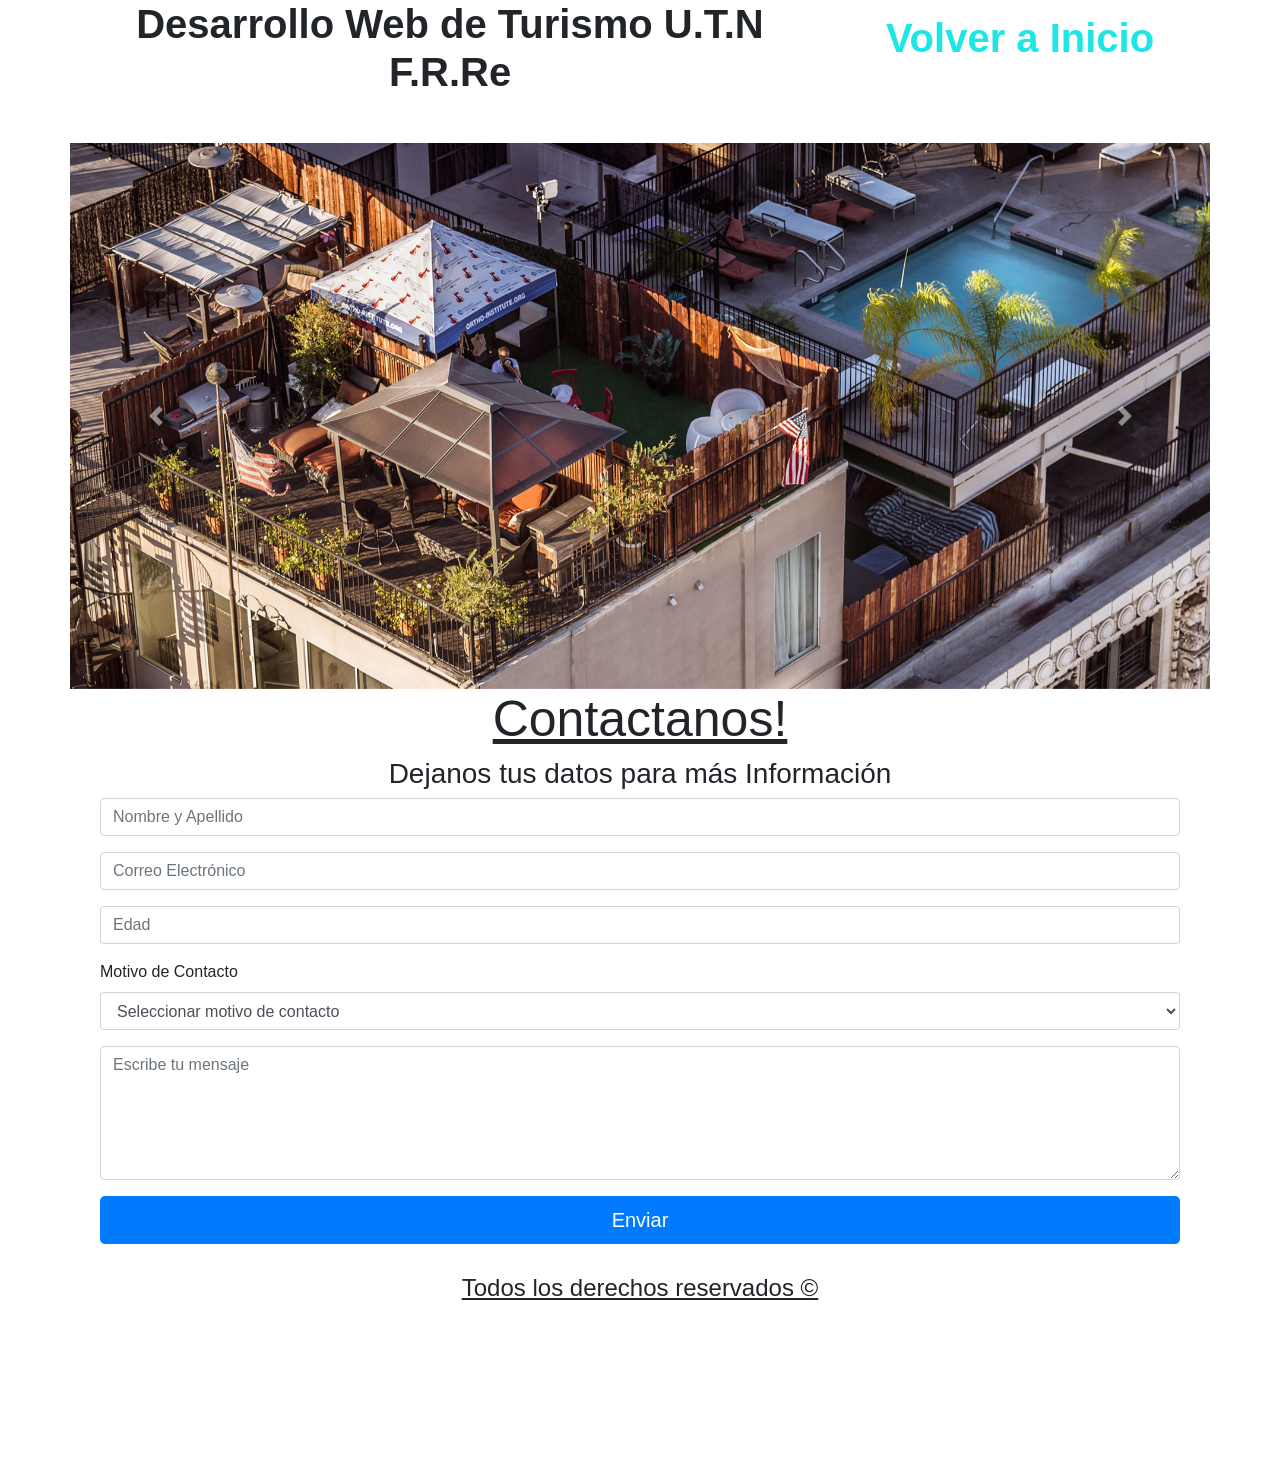
<file: pantilla.html>
<!doctype html>
<html lang="en">
  <head>
    <meta charset="utf-8">
    <meta name="viewport" content="width=device-width, initial-scale=1, shrink-to-fit=no">
    <link rel="stylesheet" href="css/bootstrap.min.css">
    <link rel="stylesheet" href="css/esilos-anuncio.css">
    <title>Contacto</title>
  </head>
  <body>
    <div class="container" id="contenedor">
        <header class="row" id="cabecera">
          <div class="col-sm-12 col-md-8" id="caja_cabecera1">
            <h1 class=" display-5 text-center">Desarrollo Web de Turismo U.T.N F.R.Re </h1>
          </div>
          <div class="col-sm-12 col-md-4" id="caja_cabecera4">
            <nav class="navbar justify-content-center">
            <a href="index.html">Volver a Inicio</a>
            </nav>
          </div>
          <div class="col-12" id="caja_cabecera3">
            <div id="carousel1" class="carousel slide" data-ride="carousel">
              <ol class="carousel-indicators">
                <li data-target="#carousel1" data-slide-to="0" class="active"></li>
                <li data-target="#carousel1" data-slide-to="1"></li>
                <li data-target="#carousel1" data-slide-to="2"></li>
              </ol>
              <!-- diapositivas -->
              <div class="carousel-inner">
                <div class="carousel-item active">
                  <img class="d-block w-100 img-fluid" src="img/contacto.jpg" alt="">
                </div>
        
                <div class="carousel-item">
                  <img class="d-block w-100 img-fluid" src="img/contacto2.jpg" alt="">
                </div>
        
                <div class="carousel-item">
                  <img class="d-block w-100 img-fluid" src="img/contacto3.jpg" alt="">
                    <div class="carousel-caption">
                </div>
              </div>
              <!-- botones de desplazamiento a izquierda y derecha -->      
              <a class="carousel-control-prev" href="#carousel1" data-slide="prev">
                <span class="carousel-control-prev-icon" aria-hidden="true"></span>
                <span class="sr-only">Previous</span>
              </a>
              <a class="carousel-control-next" href="#carousel1" data-slide="next">
                <span class="carousel-control-next-icon" aria-hidden="true"></span>
                <span class="sr-only">Next</span>
              </a>
        </div>
          <div class="col-12" id="caja_cabecera2">
            <h2 class="display-4 text-center">Contactanos!</h2>
          </div>
        </header>

        <section class="row" id="anuncios">
          <div class="col-sm-12" id="caja_contenido1">
                  <h3 class="text-center col-sm-12">Dejanos tus datos para más Información</h3>
             
              <form action="" class="col-sm-12">
                <div class="form-group">
                    <input type="text" id="campo1" class="form-control" placeholder="Nombre y Apellido">
                    </div>
                    <div class="form-group">
                    <input type="email" id="campo2" class="form-control" placeholder="Correo Electrónico">
                    </div>
                    <div class="form-group">
                    <input type="number" id="campo3" class="form-control" placeholder="Edad" min="18" max="80">
                    </div>
                    <div class="form-group">
                    <label for="">Motivo de Contacto</label>
                    <select name="" id="" class="form-control">
                      <option value="">Seleccionar motivo de contacto</option>
                      <option value="">Consulta</option>
                      <option value="">Reclamo</option>
                      <option value="">Sugerencia</option>
                      <option value="">Trabajá con Nosotros</option>
                    </select>
                    </div>
                    <div class="form-group">
                    <textarea name="" id="" cols="30" rows="5" class="form-control" placeholder="Escribe tu mensaje"></textarea>
                    </div>
                    <button type="button" class="btn btn-primary btn-lg btn-block">Enviar</button>
                
                </div>
              </form>
          </div>
        </section>

      
        <footer class="row" id="footer">
          <div class="col-sm-12" id="caja_footer1">
              <h4 class="text-center">Todos los derechos reservados &copy;</P>
          </div>
        </footer>
    </div>

    <!-- Optional JavaScript -->
    <!-- jQuery first, then Popper.js, then Bootstrap JS -->
    <script src="https://code.jquery.com/jquery-3.3.1.slim.min.js" integrity="sha384-q8i/X+965DzO0rT7abK41JStQIAqVgRVzpbzo5smXKp4YfRvH+8abtTE1Pi6jizo" crossorigin="anonymous"></script>
    <script src="https://cdnjs.cloudflare.com/ajax/libs/popper.js/1.14.3/umd/popper.min.js" integrity="sha384-ZMP7rVo3mIykV+2+9J3UJ46jBk0WLaUAdn689aCwoqbBJiSnjAK/l8WvCWPIPm49" crossorigin="anonymous"></script>
    <script src="js/bootstrap.min.js"></script>
  </body>
</html>
</file>
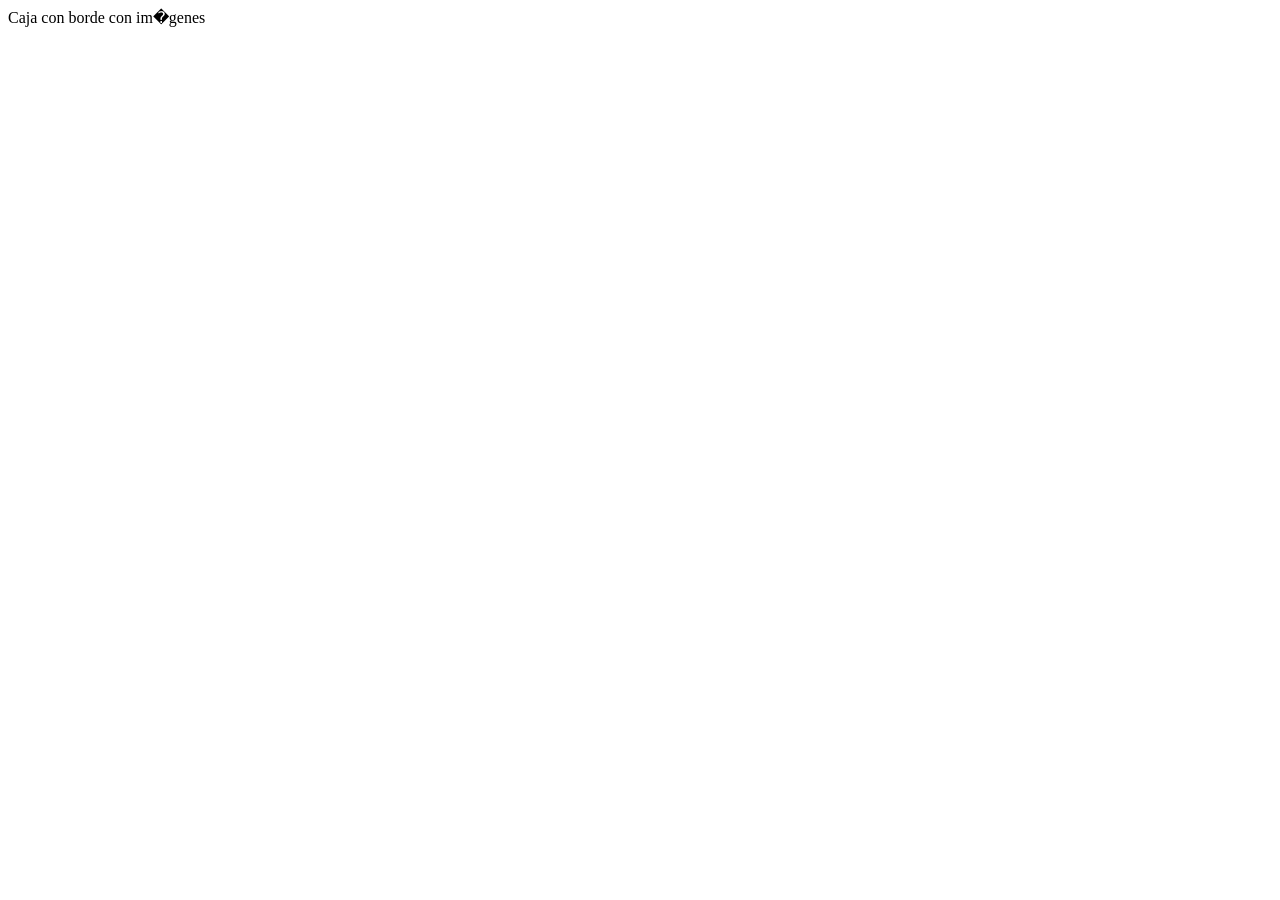
<file: EJEMPLOS/borde_imagen.html>
<html>
<head>
<style type="text/css">

	.borde_imagen {
            border-image: url("sello.png") 20 20 20 20 round round;
            -o-border-image: url("sello.png") 20 20 20 20 round round;
            -moz-border-image: url("sello.png") 20 20 20 20 round round;
            -webkit-border-image: url("sello.png") 20 20 20 20 round round;
            border-width: 2em;
	    width: 600 px;
	    height: 300px;
}


</style>


</head>
<body>

<div class="borde_imagen">Caja con borde con im�genes</div> 


</body>
</html>
</file>
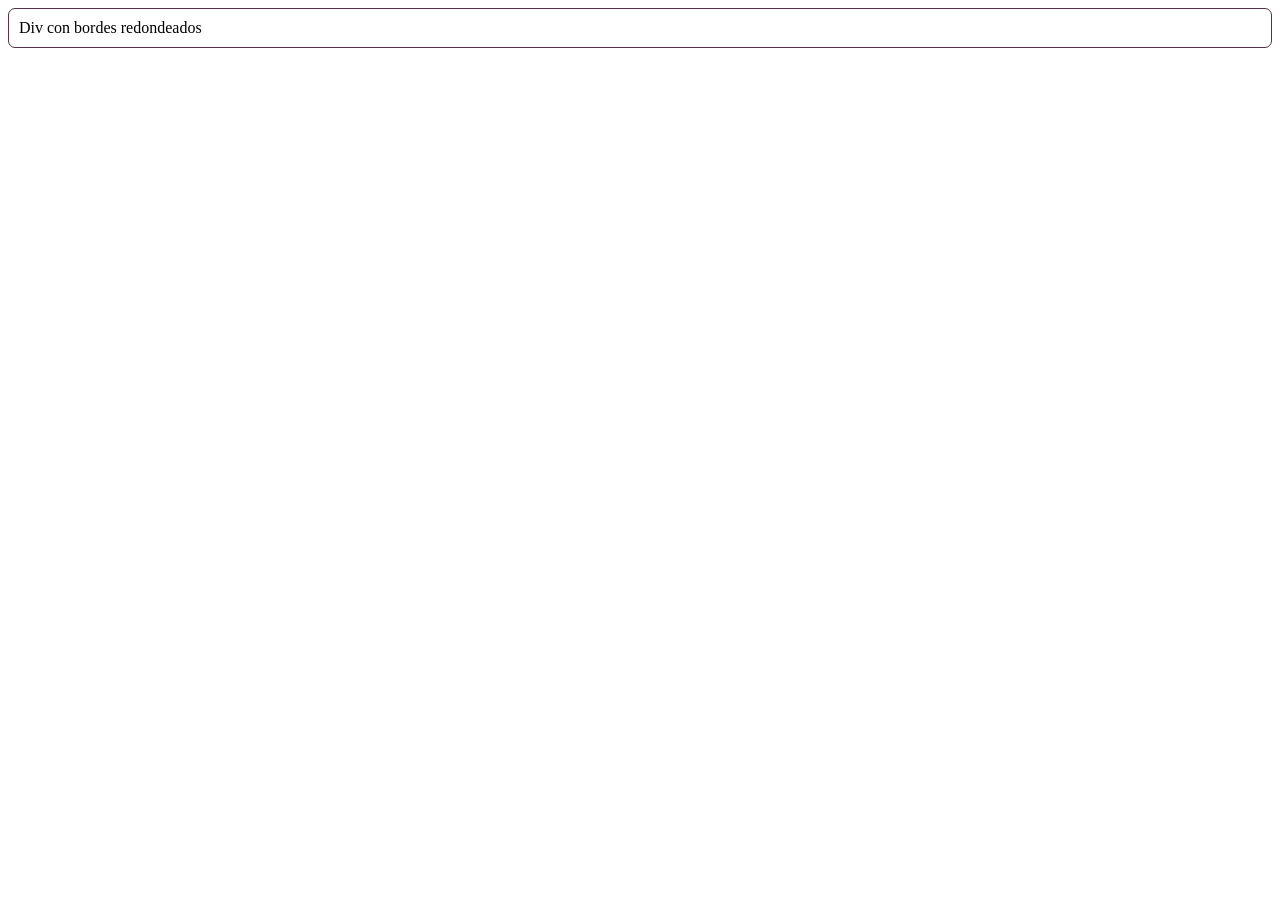
<file: EJEMPLOS/bordes_redondos.html>
<html>
<head>
<style>
#redondo {
border: 1px solid #553245;
-moz-border-radius: 7px;
-webkit-border-radius: 7px;
padding: 10px;
} 

</style>

</head>
<body>


<div id="redondo">
Div con bordes redondeados
</div>


</body>
</html>
</file>
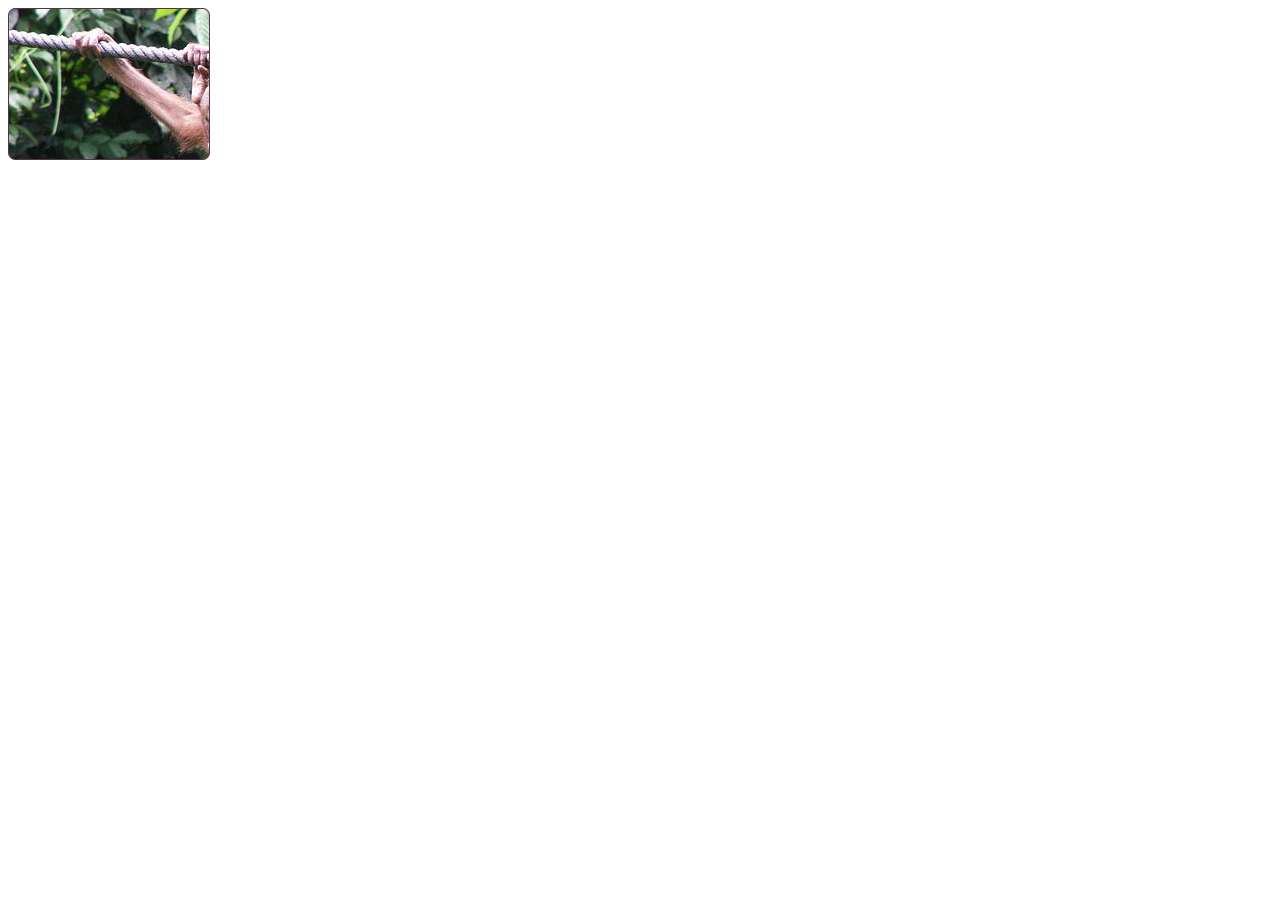
<file: EJEMPLOS/bordes_redondos_imagen.html>
<html>
<head>
<style>
#redondo {
	border: 1px solid #553245;
	-moz-border-radius: 7px;
	-webkit-border-radius: 7px;
	background-image: url(orang-utan.jpg);
	width:200px;
	height:150px;
} 

</style>

</head>
<body>

<div id="redondo"></div>

<!-- <img src="lorikeet.jpg" id="redondo"/> 
-->


</body>
</html>
</file>
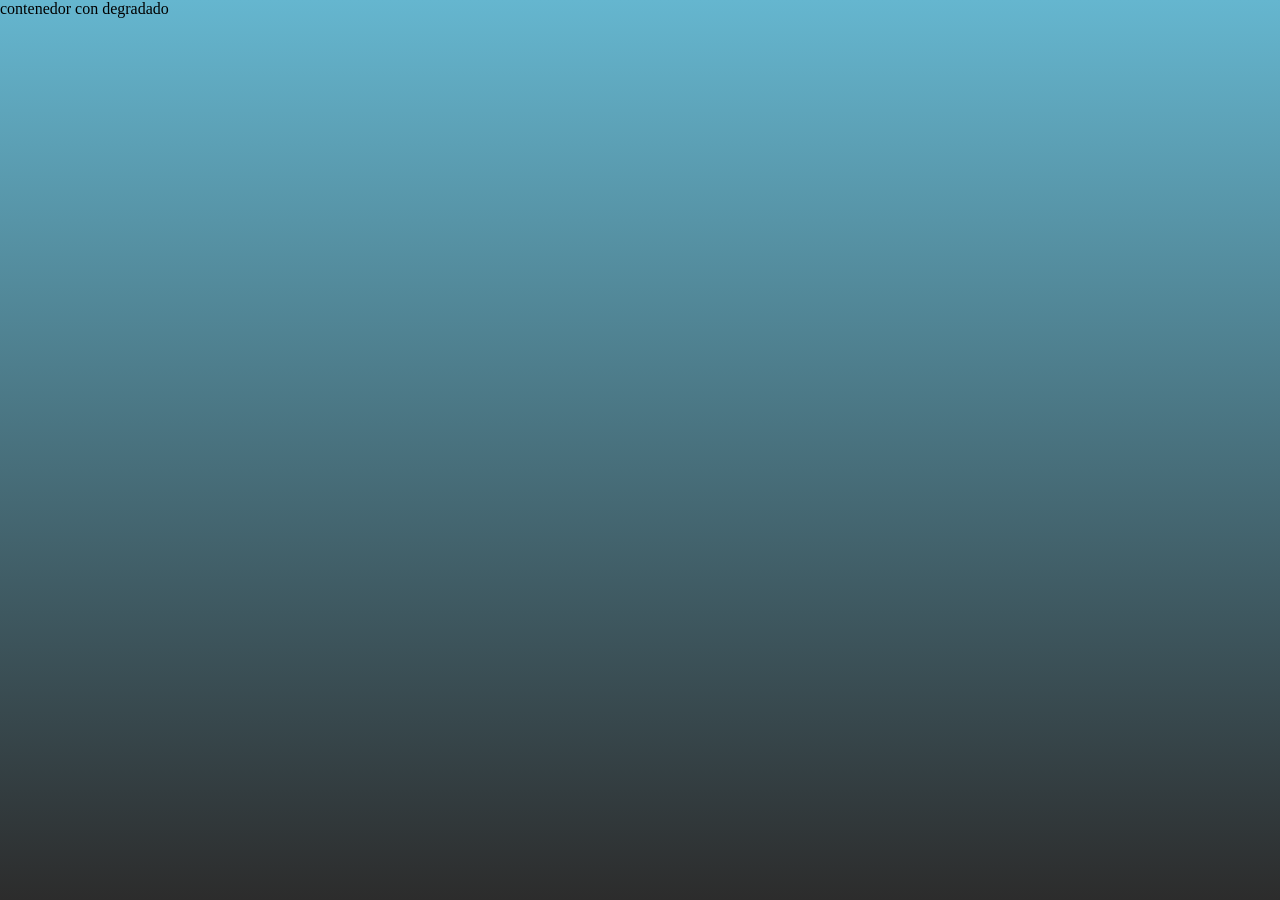
<file: EJEMPLOS/degradado.html>
<html>
<head>
<style>
 #contenedor {
	 width:100%;
	 height:100%;
 margin: auto;
 background: -moz-linear-gradient(top, #65b6cf , #2c2c2c);
 background: -webkit-gradient(linear, 0 0, 0 100%, from(#65b6cf),  to(#2c2c2c));
 background: -o-linear-gradient(rgb(0,0,255),rgb(255,0,0));
}
</style>

</head>
<body id="contenedor">

<section> 
contenedor con degradado
</section>

</body>
</html>
</file>
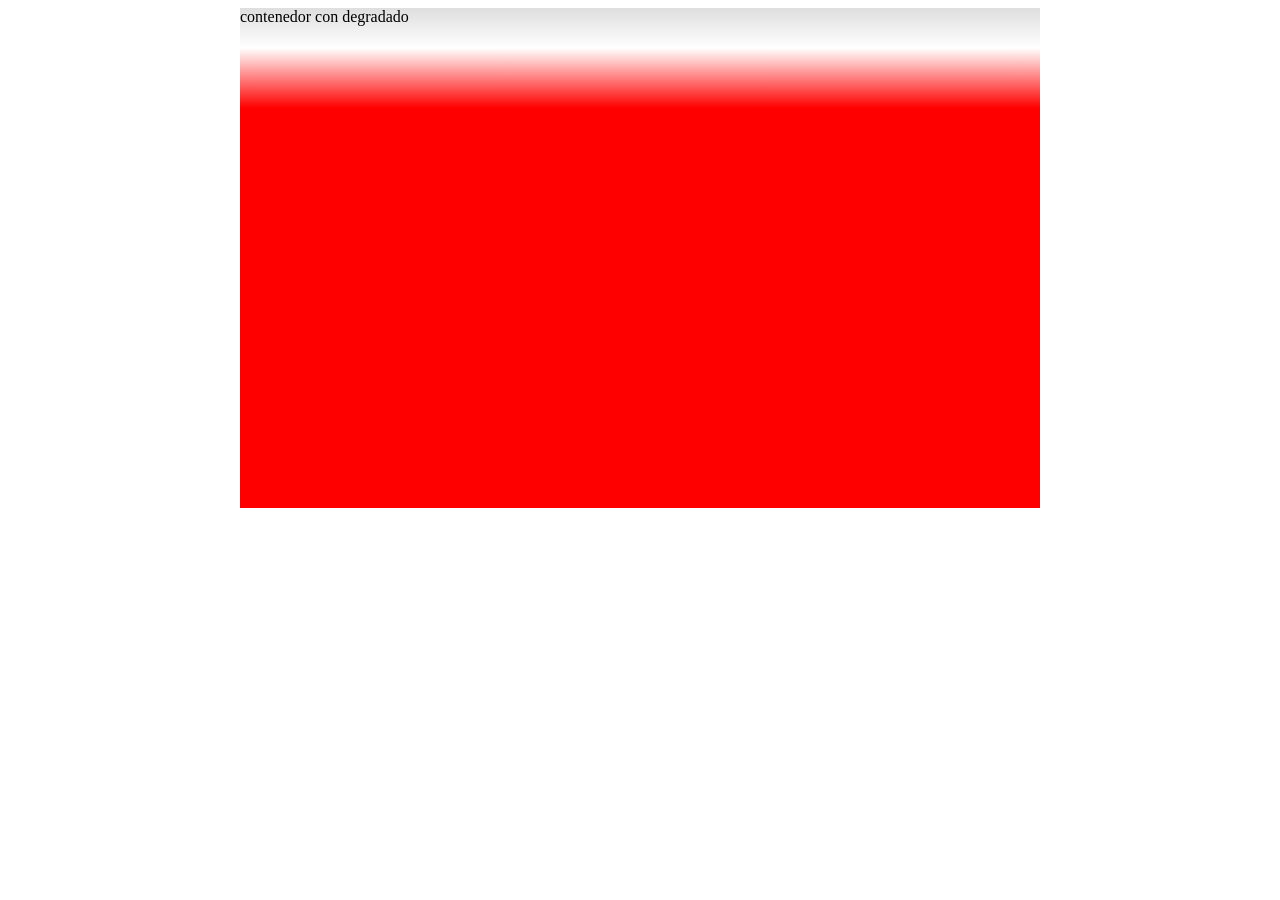
<file: EJEMPLOS/degradado2.html>
<html>
<head>
<style>
 #contenedor {
 width: 800px;
 height: 500px;
 margin: auto;
 background: -moz-linear-gradient(top, #65b6cf , #2c2c2c);
 background: -webkit-gradient(linear, 0 0, 0 100%, from(#dedede), color-stop(8%, white), color-stop(20%, red));
}
</style>

</head>
<body>

<div id="contenedor"> 
contenedor con degradado
</div>

</body>
</html>
</file>
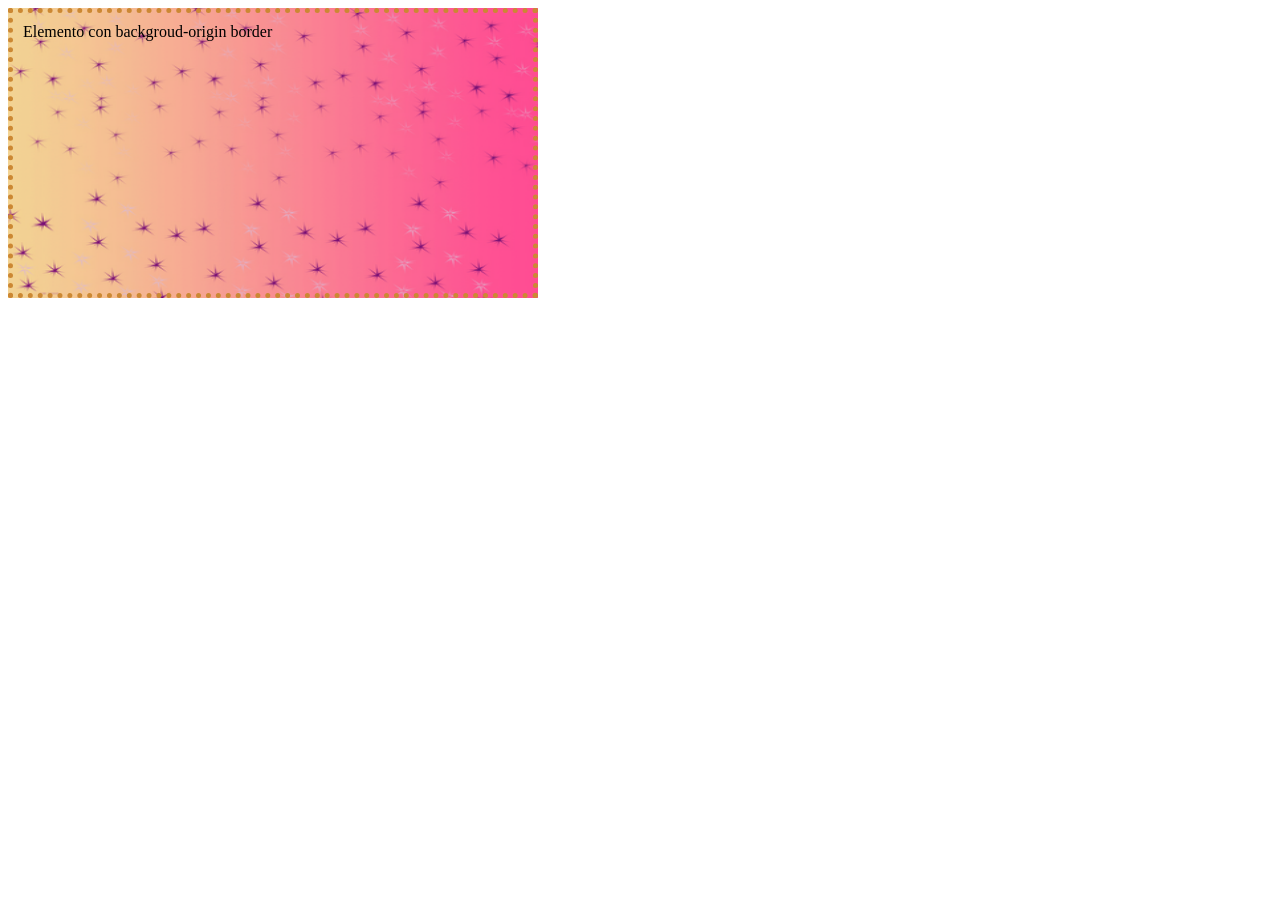
<file: EJEMPLOS/fondo_size.html>
<html>
<head>
<title>Propiedad Background origin</title>
   <style>

	.mifondo{
	border: 5px dotted #c83;
	padding: 10px;
	background-image: url(fondo.png);
	background-repeat: no-repeat;
	background-size: 100%;
	-moz-background-size: 100%;
	-o-background-size: 100%;
	-webkit-background-size: 100%;
	width:500px;
	height:260px;
	}

   #pruebasfondo1{
   -moz-background-origin: border;
   -webkit-background-origin: border;
   background-origin: border-box;
  
}
   </style>
</head>
<body>
   <div id="pruebasfondo1" class="mifondo">
      Elemento con backgroud-origin border
   </div>

  
</body>
</html>
</file>
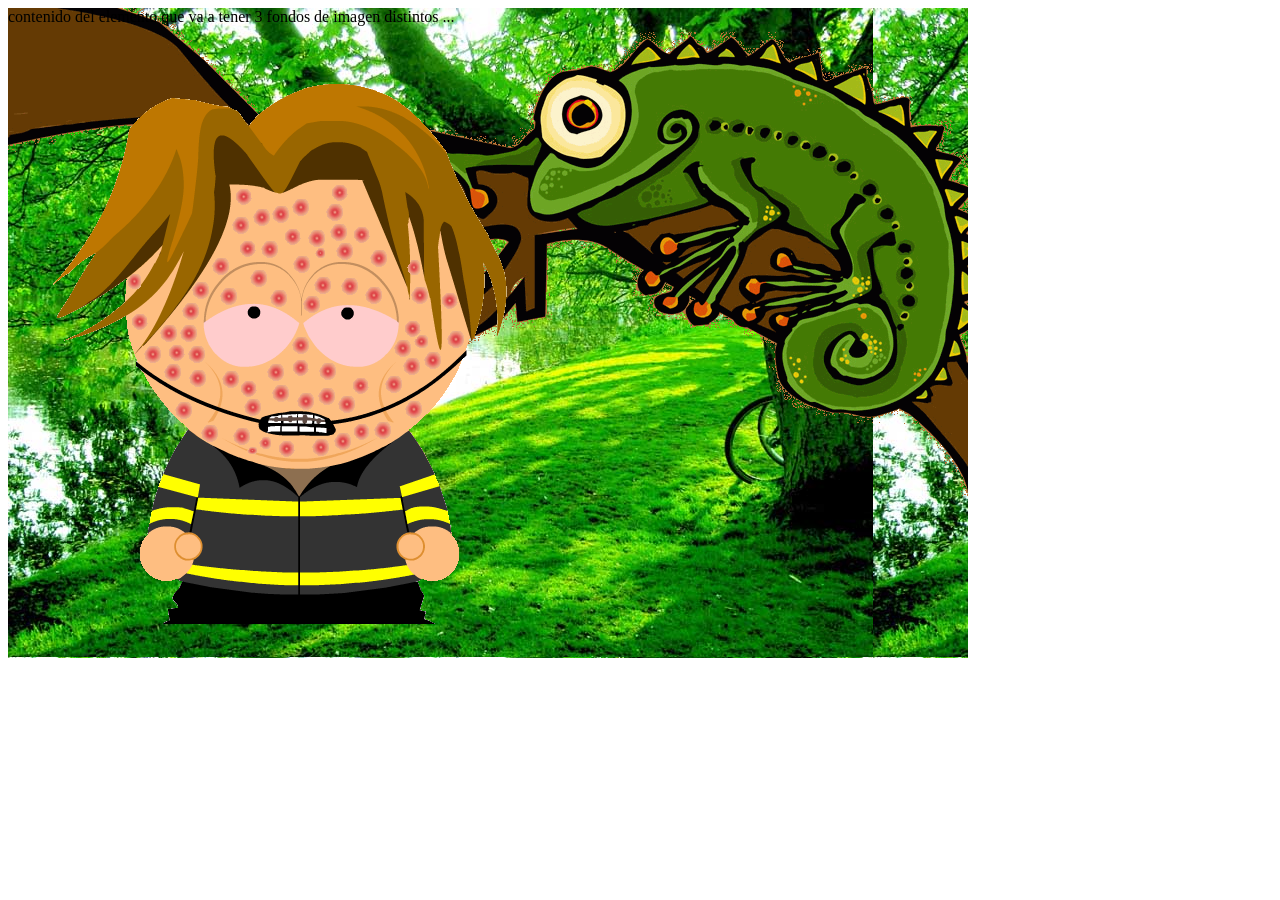
<file: EJEMPLOS/fondos1.html>
<html>
<head>
<style type="text/css">

#fondo1{
   background-image: url(verde.jpg);
   width: 960px;
height: 650px;
}

#fondo2{
   background-image: url(iguana.gif);
   background-repeat: no-repeat;
   background-position: -50px right;
   width: 960px;
height: 650px;
}

#fondo3{
   background-image: url(xd.png);
   background-repeat: no-repeat;
   background-position: bottom left;
   width: 960px;
height: 650px;
}

</style>


</head>
<body>

<div id="fondo1">
   <div id="fondo2">
      <div id="fondo3">
         contenido del elemento que va a tener 3 fondos de imagen distintos
         ...
      </div>
   </div>
</div>


</body>
</html>
</file>
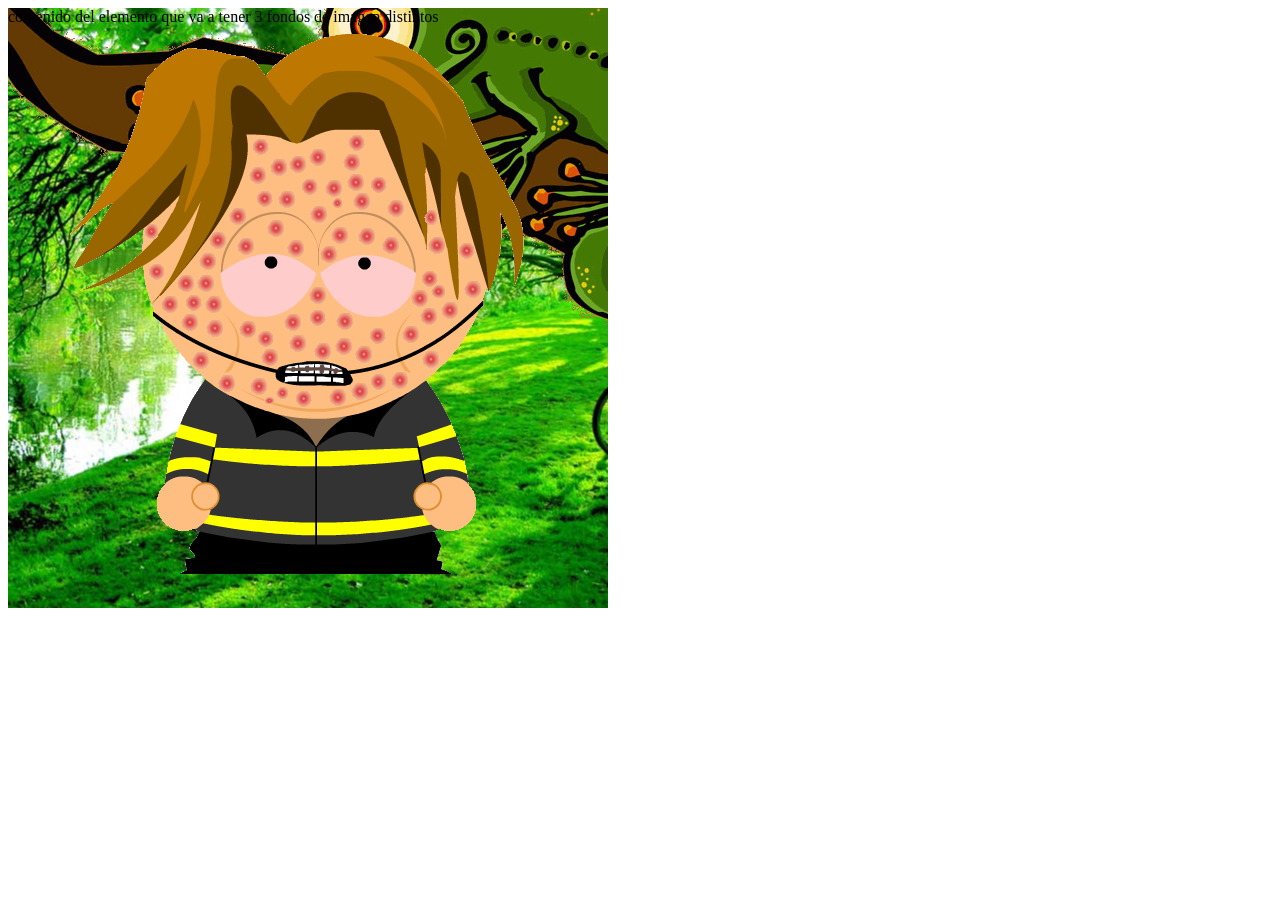
<file: EJEMPLOS/fondos2.html>
<html>
<head>
<style type="text/css">

#fondos{
      background: url(xd.png) bottom right no-repeat, 
      url(iguana.gif) center no-repeat, 
      url(verde.jpg) center repeat;
      width: 600px;
      height: 600px;
}


</style>


</head>
<body>

<div id="fondos">
         contenido del elemento que va a tener 3 fondos de imagen distintos
       
</div>


</body>
</html>
</file>
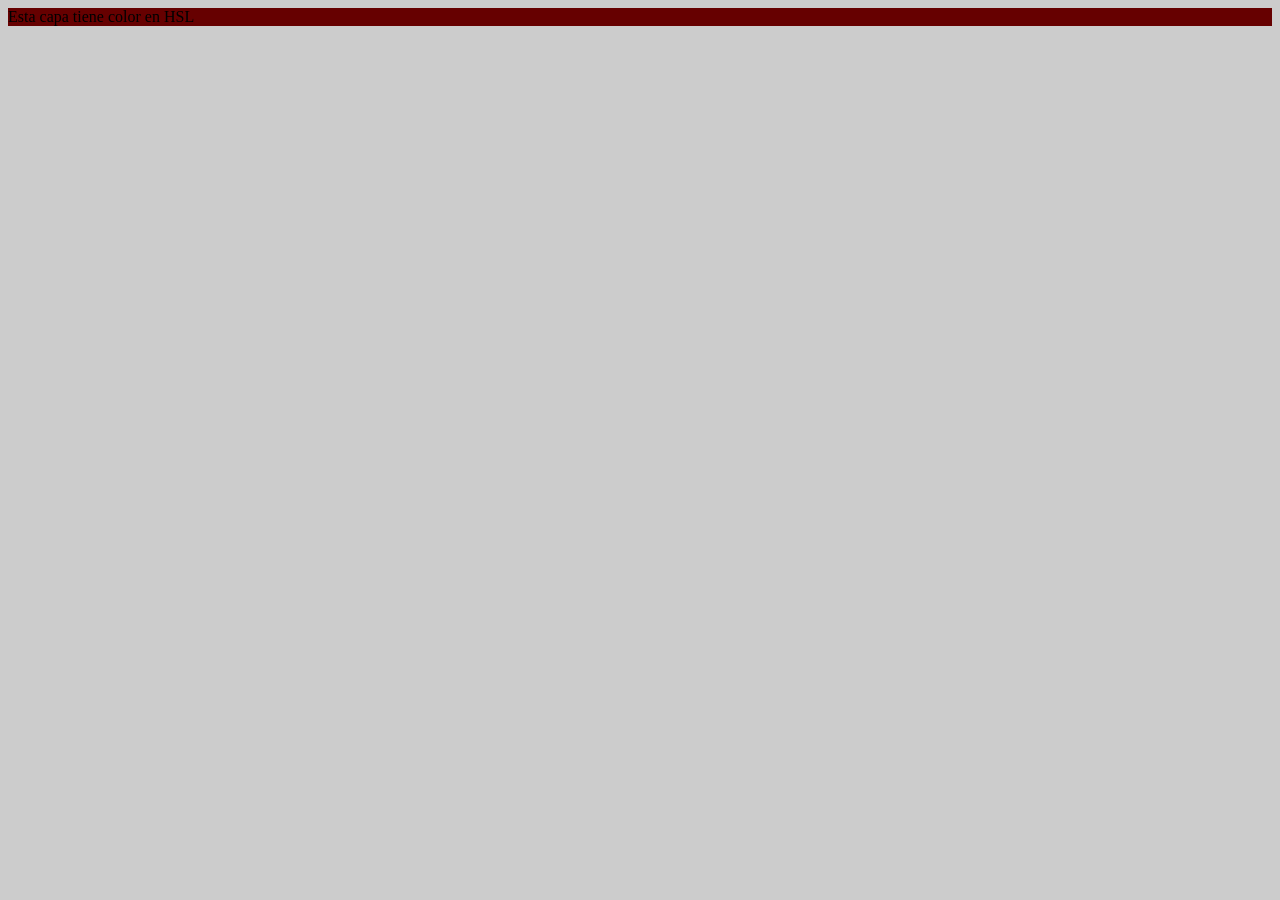
<file: EJEMPLOS/hsl.html>
<html>
<head>
<style type="text/css">

	body {
		background-color: #cccccc;
	}
	#tono {
		background-color: hsl(360,100%,20%);
	}


</style>


</head>
<body>

<div id="tono">
         Esta capa tiene color en HSL
       
</div>


</body>
</html>
</file>
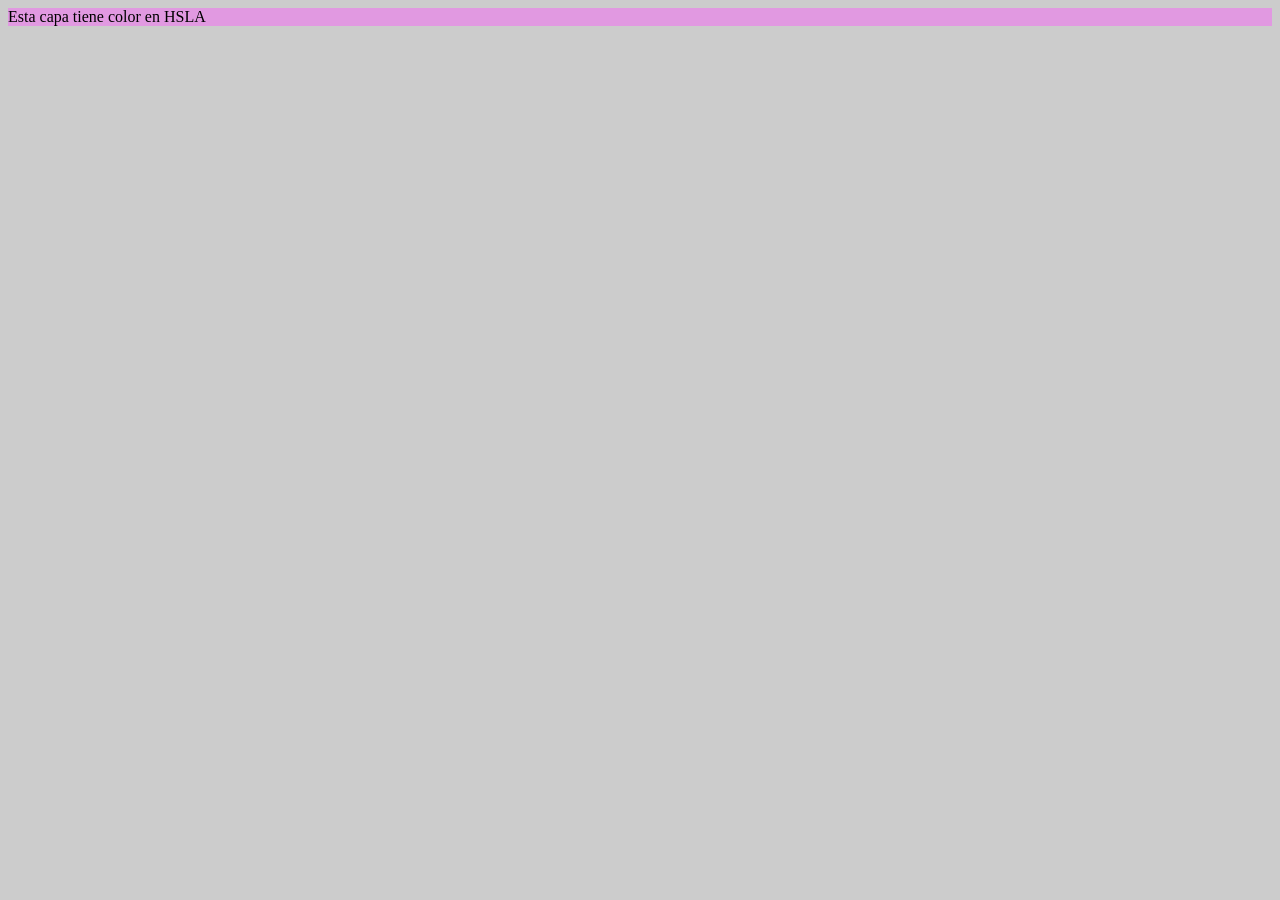
<file: EJEMPLOS/hsl2.html>
<html>
<head>
<style type="text/css">

	body {
		background-color: #cccccc;
	}
	#tono {
		background-color: hsla(300,130%,65%,0.4);
	}


</style>


</head>
<body>

<div id="tono">
         Esta capa tiene color en HSLA
       
</div>


</body>
</html>
</file>
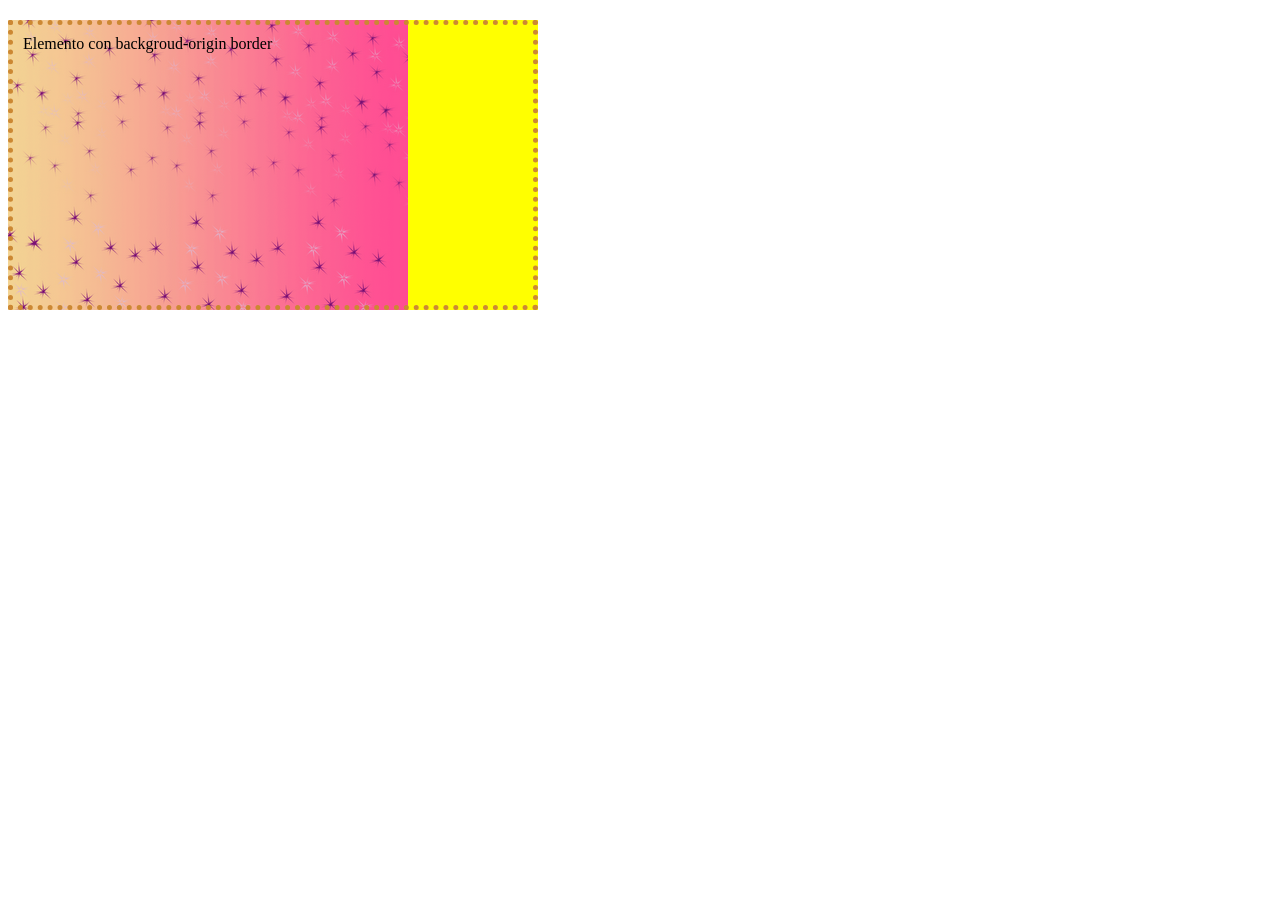
<file: EJEMPLOS/origin1.html>
<html>
<head>
<title>Propiedad Background origin</title>
   <style>

	.mifondo{
	border: 5px dotted #c83;
	padding: 10px;
	background-image: url(fondo.png);
	background-repeat: no-repeat;
	margin: 20px 0;
	background-color: #ff0;
	width:500px;
	height:260px;
	}

   #pruebasfondo1{
   -moz-background-origin: border;
   -webkit-background-origin: border;
   background-origin: border-box;
  
}
   </style>
</head>
<body>
   <div id="pruebasfondo1" class="mifondo">
      Elemento con backgroud-origin border
   </div>

  
</body>
</html>
</file>
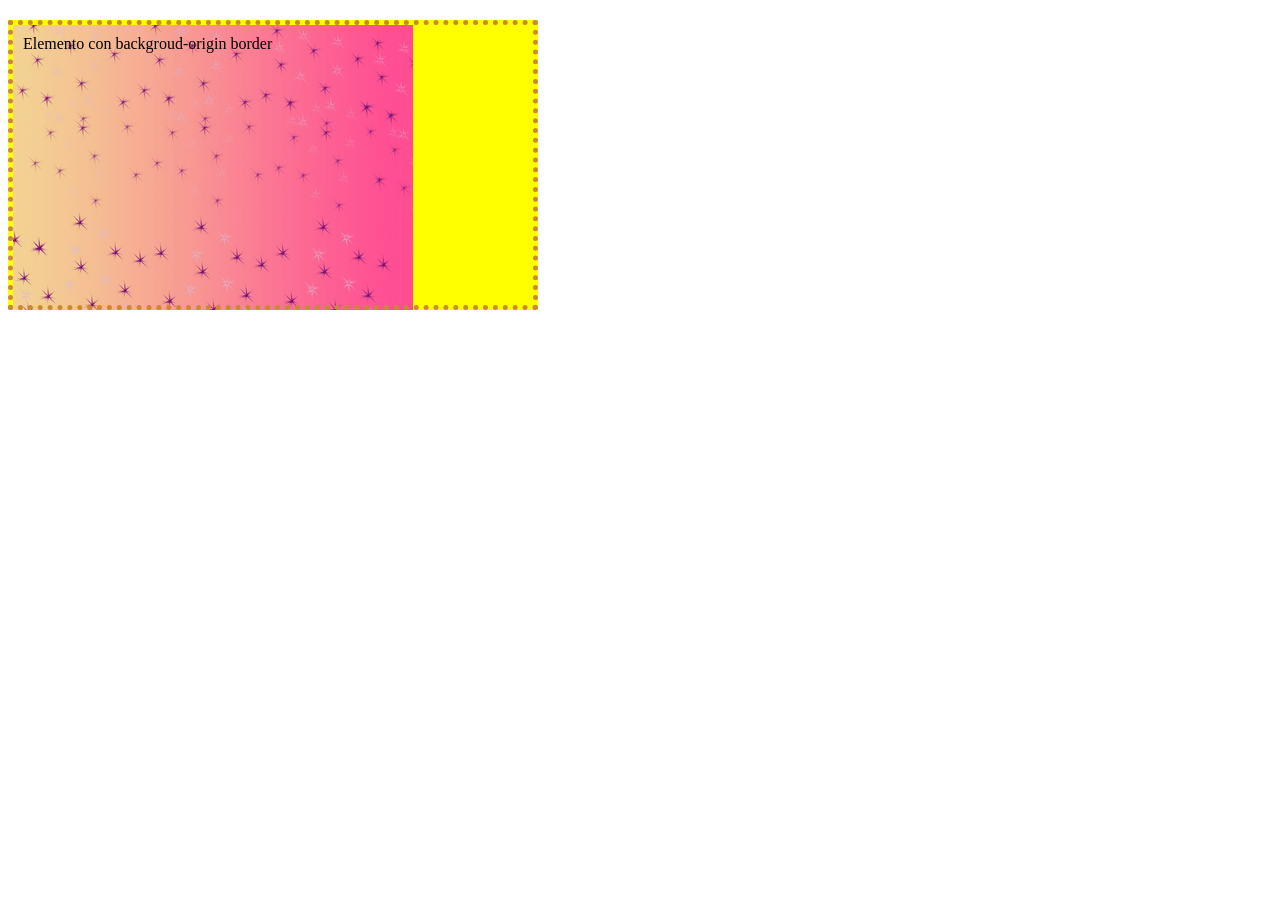
<file: EJEMPLOS/origin2.html>
<html>
<head>
<title>Propiedad Background origin</title>
   <style>

	.mifondo{
	border: 5px dotted #c83;
	padding: 10px;
	background-image: url(fondo.png);
	background-repeat: no-repeat;
	margin: 20px 0;
	background-color: #ff0;
	width:500px;
	height:260px;
	}

   #pruebasfondo2{
   -moz-background-origin: padding;
   -webkit-background-origin: padding;
   background-origin: padding-box;
}
   </style>
</head>
<body>
   <div id="pruebasfondo2" class="mifondo">
      Elemento con backgroud-origin border
   </div>

  
</body>
</html>
</file>
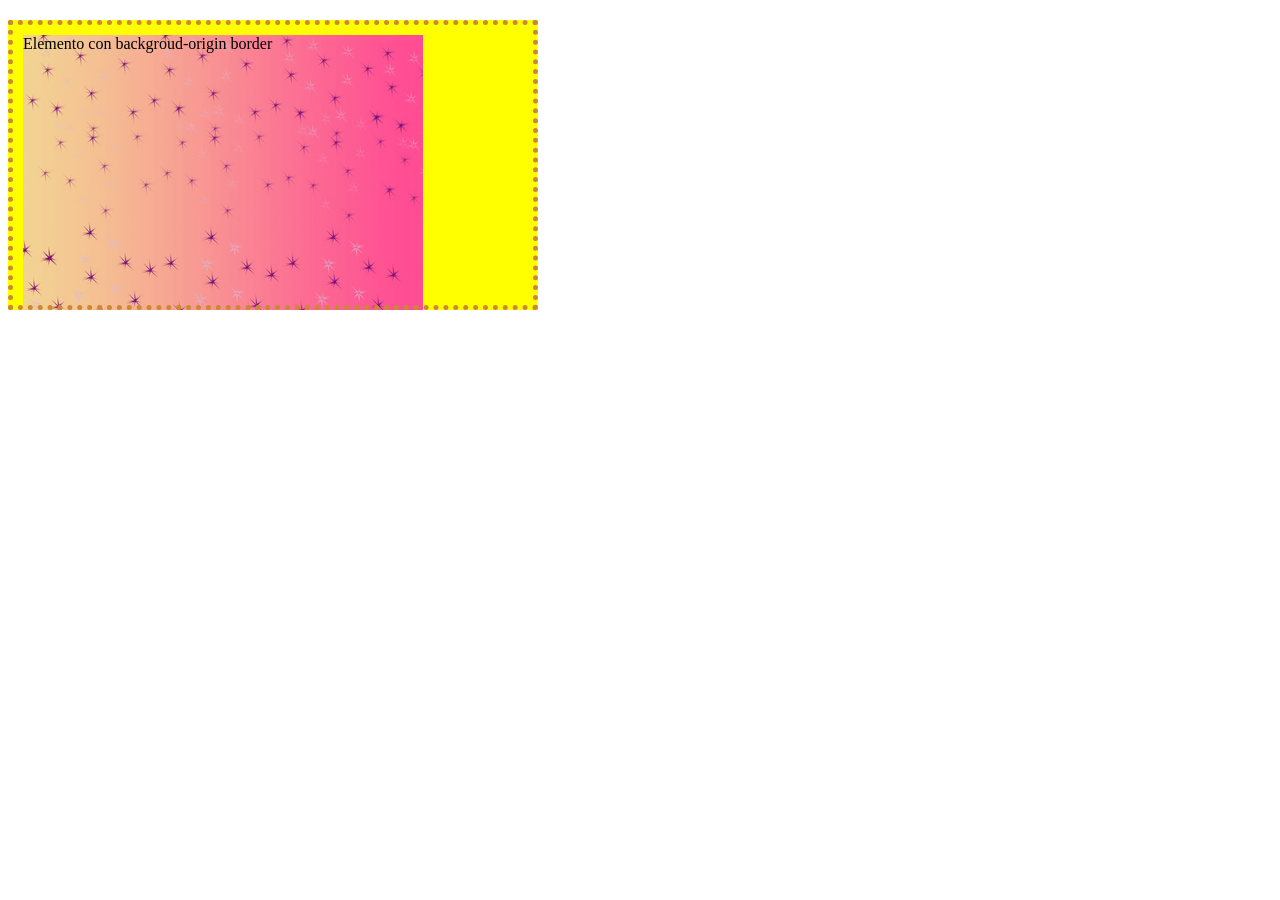
<file: EJEMPLOS/origin3.html>
<html>
<head>
<title>Propiedad Background origin</title>
   <style>

	.mifondo{
	border: 5px dotted #c83;
	padding: 10px;
	background-image: url(fondo.png);
	background-repeat: no-repeat;
	margin: 20px 0;
	background-color: #ff0;
	width:500px;
	height:260px;
	}

   #pruebasfondo3{
   -moz-background-origin: content;
   -webkit-background-origin: content;
   background-origin: content-box;
} 
   </style>
</head>
<body>
   <div id="pruebasfondo3" class="mifondo">
      Elemento con backgroud-origin border
   </div>

  
</body>
</html>
</file>
<file: css/esilos-anuncio.css>
body{
    background-color: #ffffff;
}


#contenedor {
    background-color: #ffffff;
    height: auto;
}

#cabecera{
    background-color: #90d4bd;
    height: auto;
}

#caja_cabecera1{
    background-color: #ffffff;
}
#caja_cabecera1 h1{
    font-weight: bold;
}

#caja_cabecera2{
    background-color: #ffffff;
}
#caja_cabecera2 h2{
    font-size: 50px;
    text-decoration: underline;
}

#caja_cabecera3{
    background-color: #ffffff;
    padding: 0;
}

#caja_cabecera4{
    padding: 0;
    background-color: #ffffff;
}
#carousel1 ol{
    position: relative;
}

#caja_cabecera4 nav a{
    font-size: 40px;
    color: #1ee6e6;
    text-decoration: none;
    font-weight: bold;
}

#caja_contenido1{
    background-color: #ffffff;
}

#caja_contenido2{
    background-color: rgba(140, 0, 255, 0.966);
}

#footer{
    margin-top: 30px;
    height: 200px;
}

#caja_footer1{
    background-color: #ffffff;
}
#caja_footer1 h4{
    text-decoration: underline;
}
</file>
